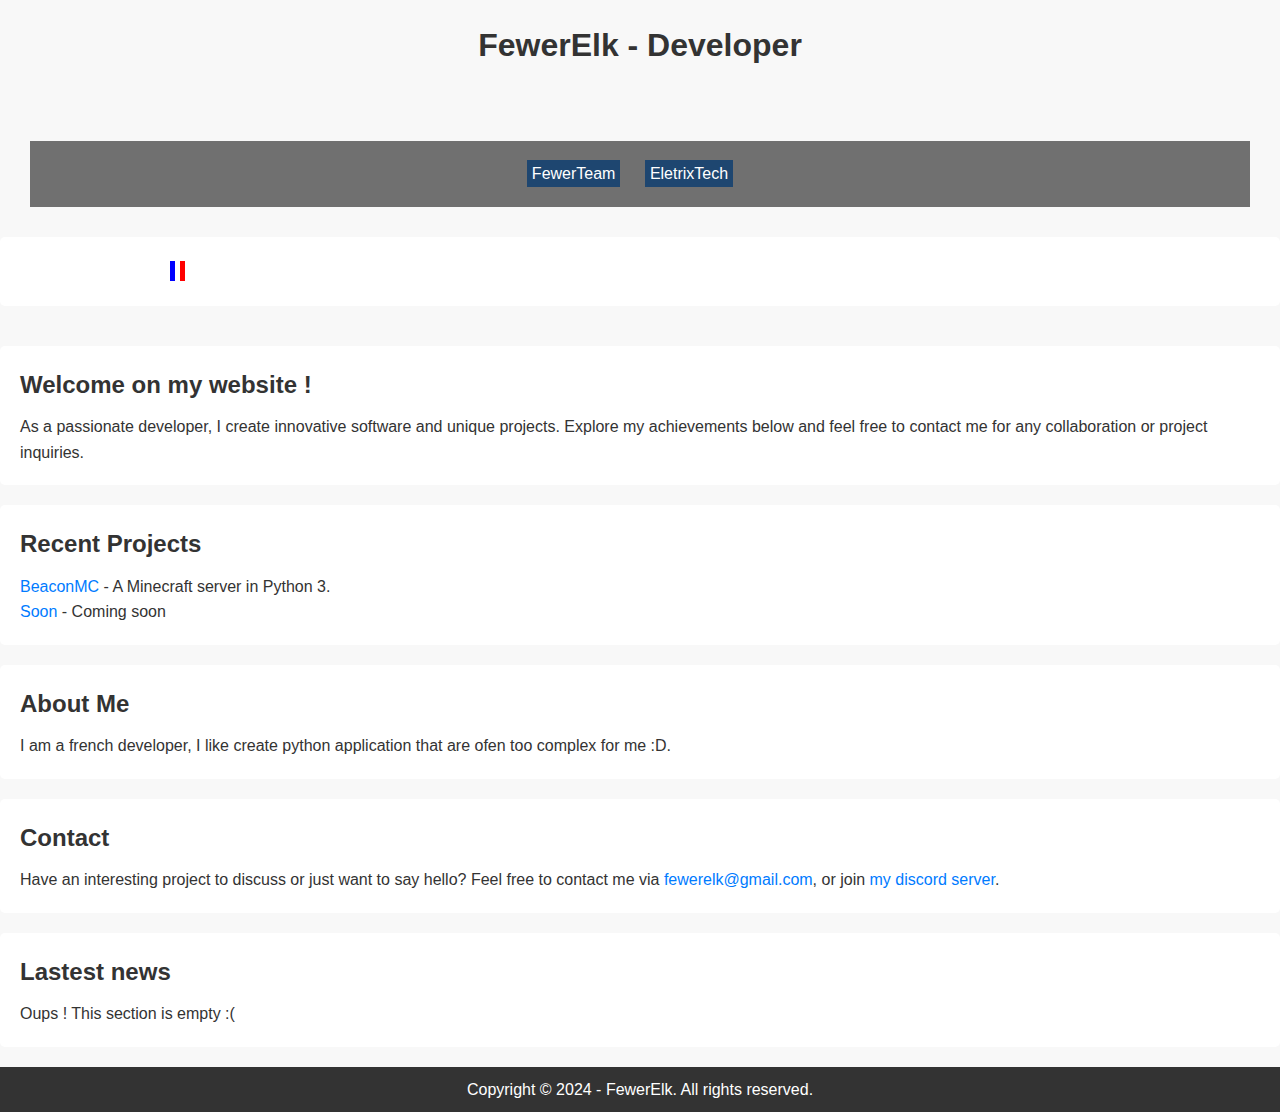
<file: index.html>
<!DOCTYPE html>
<html lang="en">
<head>
    <meta charset="UTF-8">
    <meta name="viewport" content="width=device-width, initial-scale=1.0">
    <title>Home - FewerElk</title>
    <!-- Add your links to CSS files here -->
    <link rel="stylesheet" href="styles.css">
</head>
<body>
    <header>
        <h1>FewerElk - Developer</h1>
    </header>
    <nav>
        <!-- soon -->
        <ul class="navdiv">
        <li><a href="https://github.com/orgs/FewerTeam" class="nav">FewerTeam</a></li>
        <li><a href="https://github.com/orgs/eletrixtech" class="nav">EletrixTech</a></li>
    </ul>
    <section align="left">
        <flag id="fr"><flagc class="blue">&nbsp</flagc><flagc class="white">&nbsp<flagc class="red">&nbsp</flagc></flag>
    </section>
    </nav>
    <main>
        <section>
            <h2>Welcome on my website !</h2>
            <p>As a passionate developer, I create innovative software and unique projects. Explore my achievements below and feel free to contact me for any collaboration or project inquiries.</p>
        </section>
        <section>
            <h2>Recent Projects</h2>
            <ul>
                <li><a href="https://github.com/FewerTeam/BeaconMC">BeaconMC</a> - A Minecraft server in Python 3.</li>
                <li><a href="">Soon</a> - Coming soon</li>
            </ul>
        </section>
        <section>
            <h2>About Me</h2>
            <p>I am a french developer, I like create python application that are ofen too complex for me :D.</p>
        </section>
        <section>
            <h2>Contact</h2>
            <p>Have an interesting project to discuss or just want to say hello? Feel free to contact me via <a href="mailto:fewerelk@gmail.com">fewerelk@gmail.com</a>, or join <a href="https://discord.gg/rKg3xMZHtb">my discord server</a>.</p>
        </section>
        <!-- Other sections like "Follow Me", "Latest News", "Newsletter", "Join the Community" -->
        <section>
            <h2>Lastest news</h2>
            <p>Oups ! This section is empty :(</p>
        </section>
    </main>
    <footer>
        <p>Copyright &copy; 2024 - FewerElk. All rights reserved.</p>
    </footer>
    <!-- JavaScript files here -->
    <script src="scripts.js"></script>
</body>
</html>
</file>
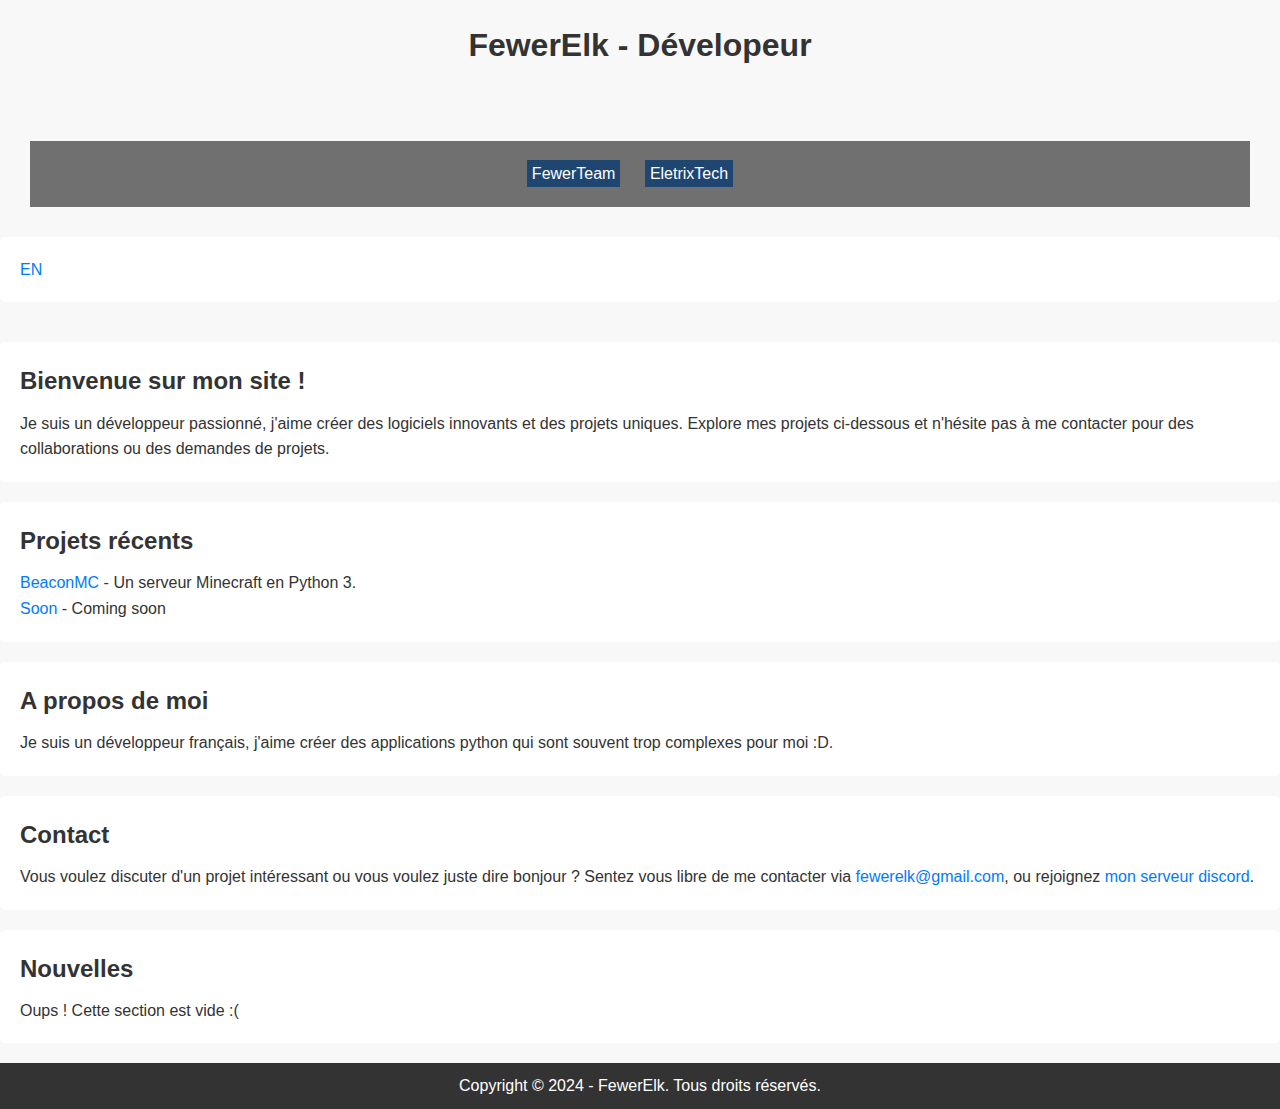
<file: fr.html>
<!DOCTYPE html>
<html lang="fr">
<head>
    <meta charset="UTF-8">
    <meta name="viewport" content="width=device-width, initial-scale=1.0">
    <title>Accueil - FewerElk</title>
    <!-- Add your links to CSS files here -->
    <link rel="stylesheet" href="styles.css">
</head>
<body>
    <header>
        <h1>FewerElk - Dévelopeur</h1>
    </header>
    <nav>
        <!-- soon -->
        <ul class="navdiv">
        <li><a href="https://github.com/orgs/FewerTeam" class="nav">FewerTeam</a></li>
        <li><a href="https://github.com/orgs/eletrixtech" class="nav">EletrixTech</a></li>
    </ul>
    <section align="left">
        <a href="https://fewerelk.github.io/FewerElk/">EN</a>
    </section>
    </nav>
    <main>
        <section>
            <h2>Bienvenue sur mon site !</h2>
            <p>Je suis un développeur passionné, j'aime créer des logiciels innovants et des projets uniques. Explore mes projets ci-dessous et n'hésite pas à me contacter pour des collaborations ou des demandes de projets.</p>
        </section>
        <section>
            <h2>Projets récents</h2>
            <ul>
                <li><a href="https://github.com/FewerTeam/BeaconMC">BeaconMC</a> - Un serveur Minecraft en Python 3.</li>
                <li><a href="">Soon</a> - Coming soon</li>
            </ul>
        </section>
        <section>
            <h2>A propos de moi</h2>
            <p>Je suis un développeur français, j'aime créer des applications python qui sont souvent trop complexes pour moi :D.</p>
        </section>
        <section>
            <h2>Contact</h2>
            <p>Vous voulez discuter d'un projet intéressant ou vous voulez juste dire bonjour ? Sentez vous libre de me contacter via <a href="mailto:fewerelk@gmail.com">fewerelk@gmail.com</a>, ou rejoignez <a href="https://discord.gg/rKg3xMZHtb">mon serveur discord</a>.</p>
        </section>
        <!-- Other sections like "Follow Me", "Latest News", "Newsletter", "Join the Community" -->
        <section>
            <h2>Nouvelles</h2>
            <p>Oups ! Cette section est vide :(</p>
        </section>
    </main>
    <footer>
        <p>Copyright &copy; 2024 - FewerElk. Tous droits réservés.</p>
    </footer>
    <!-- JavaScript files here -->
    <script src="scripts.js"></script>
</body>
</html>
</file>
<file: styles.css>
/* Reset CSS */
* {
    margin: 0;
    padding: 0;
    box-sizing: border-box;
}

nav ul li {
    display: inline;
    margin-right: 20px; 
}

flag
{
    padding-top: 100px;
    padding-bottom: 100px;
    padding-left: 150px;
    padding-right: 150px;
    font-size: large;
}

.red
{
    background-color: red;
}

.blue
{
    background-color: blue;
}

.white
{
    background-color: white;
}

.navdiv
{
    background-color: #707070;
    padding: 20px;
    margin: 30px;
}

.nav
{
    background-color: #1e4670;  
    color: white;
    padding: 5px;
}

/* Global Styles */
body {
    font-family: Arial, sans-serif;
    line-height: 1.6;
    background-color: #f8f8f8;
    color: #333;
}

.container {
    max-width: 960px;
    margin: auto;
    padding: 0 20px;
}

header, nav, main, footer {
    padding: 20px 0;
}

a {
    color: #007bff;
    text-decoration: none;
}

a:hover {
    text-decoration: underline;
}

ul {
    list-style: none;
}

/* Header Styles */
header {
    text-align: center;
}

/* Navigation Styles */
nav {
    text-align: center;
}

/* Main Content Styles */
main {
    display: grid;
    gap: 20px;
}

section {
    background-color: #fff;
    padding: 20px;
    border-radius: 5px;
}

section h2 {
    margin-bottom: 10px;
}

/* Footer Styles */
footer {
    text-align: center;
    background-color: #333;
    color: #fff;
    padding: 10px 0;
}
</file>
